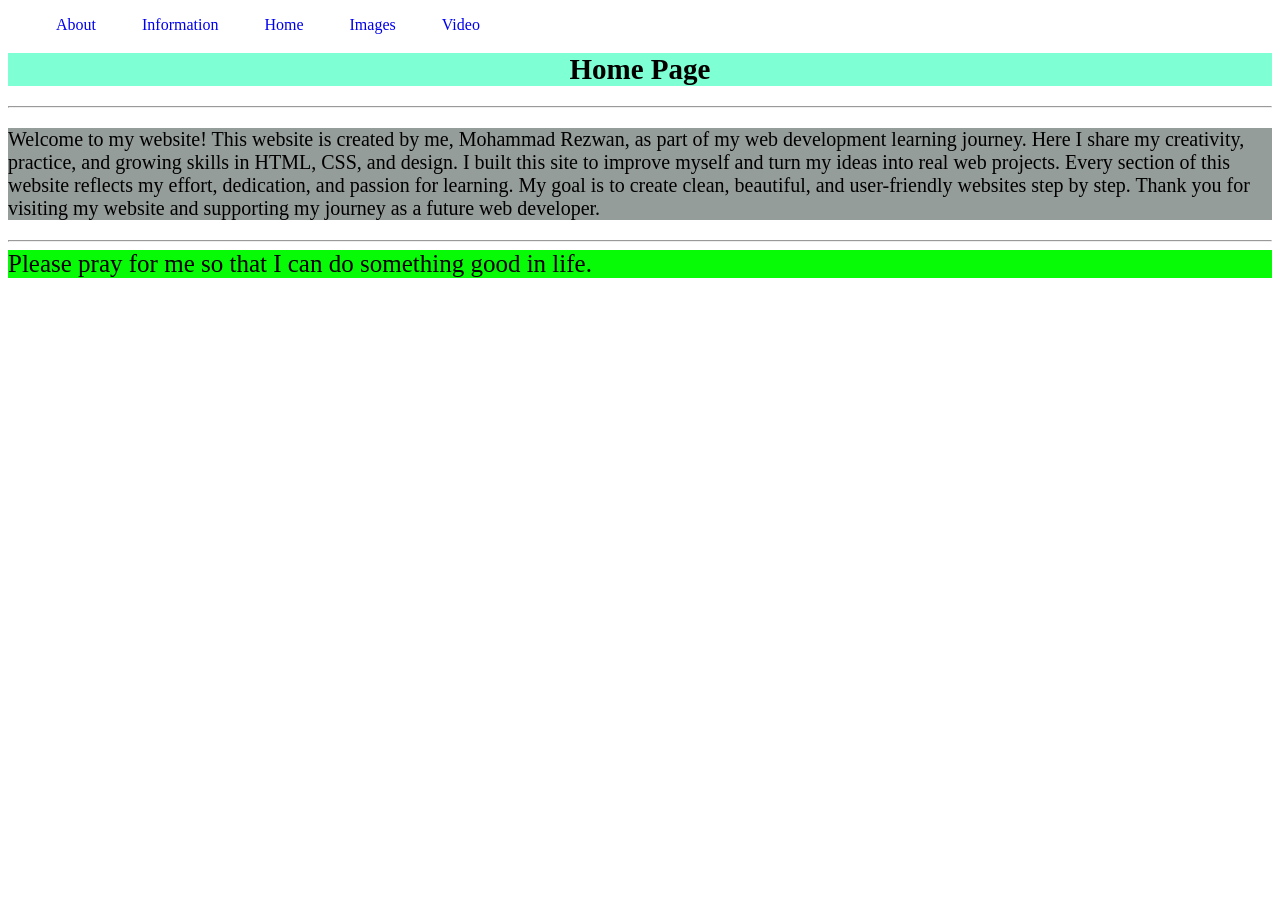
<file: index.html>
<!DOCTYPE html>
<html lang="en">
<head>
    <meta charset="UTF-8">
    <meta name="viewport" content="width=device-width, initial-scale=1.0">
    <title>Home</title>
<link rel="stylesheet" href="styls/nav.css">

<style>
    h1{
        text-align: center;
        background-color: aquamarine;
        font-size: 29px;
    }

    p{
          background-color: rgb(149, 157, 154);
        font-size: 20px;
    }
   footer{
      background-color: rgb(7, 251, 7);
        font-size: 25px;
    }
   
</style>

</head>
<body>
     <div>
       <ul>
         <li><a href="about.html">About</a></li>
        <li><a href="inf.html">Information</a></li>
        <li><a href="index.html">Home</a></li>
        <li><a href="images.html">Images</a></li>
        <li><a href="videos.html">Video</a></li>
       </ul>
    </div>

    <h1>Home Page</h1>
    <hr>
    <main>
        <p>Welcome to my website!
This website is created by me, Mohammad Rezwan, as part of my web development learning journey.
Here I share my creativity, practice, and growing skills in HTML, CSS, and design.
I built this site to improve myself and turn my ideas into real web projects.
Every section of this website reflects my effort, dedication, and passion for learning.
My goal is to create clean, beautiful, and user-friendly websites step by step.
Thank you for visiting my website and supporting my journey as a future web developer.</p>
    </main>
    <hr>

    <footer> Please pray for me so that I can do something good in life.</footer>
    
</body>
</html>
</file>
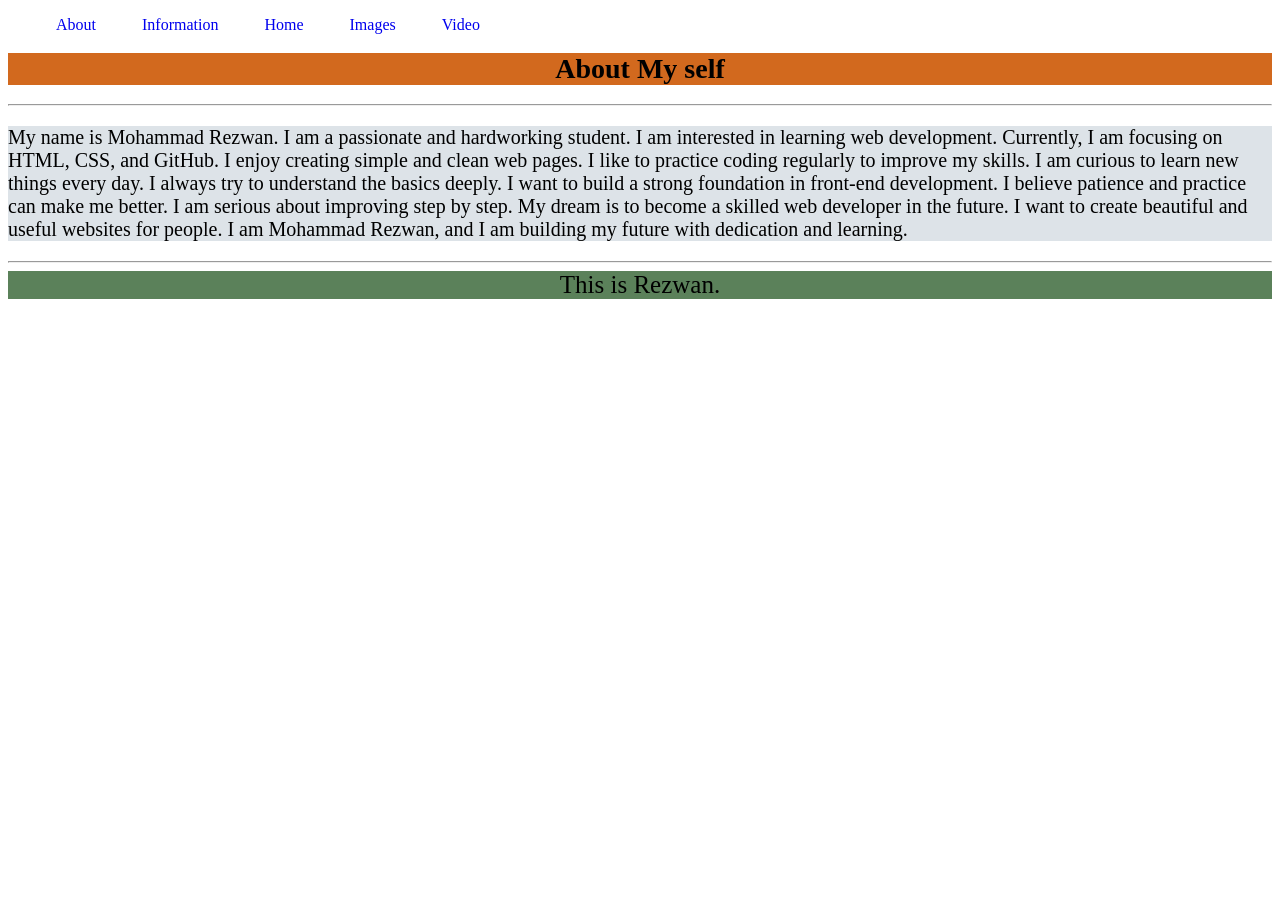
<file: about.html>
<!DOCTYPE html>
<html lang="en">
<head>
    <meta charset="UTF-8">
    <meta name="viewport" content="width=device-width, initial-scale=1.0">
    <title>About Me</title>
<link rel="stylesheet" href="styls/nav.css">

<style>
    h1{
        background: chocolate;
    }
    p{
        font-size: 20px;
        background-color: rgb(221, 227, 232);

    }
    footer{
        font-size: 25px;
        background-color: rgb(91, 129, 90);
        text-align: center;

    }
</style>

</head>
<body>
    <div>
     <ul>
         <li><a href="about.html">About</a></li>
        <li><a href="inf.html">Information</a></li>
        <li><a href="index.html">Home</a></li>
        <li><a href="images.html">Images</a></li>
        <li><a href="videos.html">Video</a></li>
       </ul>
    </div>
    
    <h1>About My self</h1>
    <hr>
<main>
    <p>My name is Mohammad Rezwan.
I am a passionate and hardworking student.
I am interested in learning web development.
Currently, I am focusing on HTML, CSS, and GitHub.
I enjoy creating simple and clean web pages.
I like to practice coding regularly to improve my skills.
I am curious to learn new things every day.
I always try to understand the basics deeply.
I want to build a strong foundation in front-end development.
I believe patience and practice can make me better.
I am serious about improving step by step.
My dream is to become a skilled web developer in the future.
I want to create beautiful and useful websites for people.
I am Mohammad Rezwan, and I am building my future with dedication and learning.</p></main>
<hr>
<footer>
    This is Rezwan.
</footer>

</body>
</html>
</file>
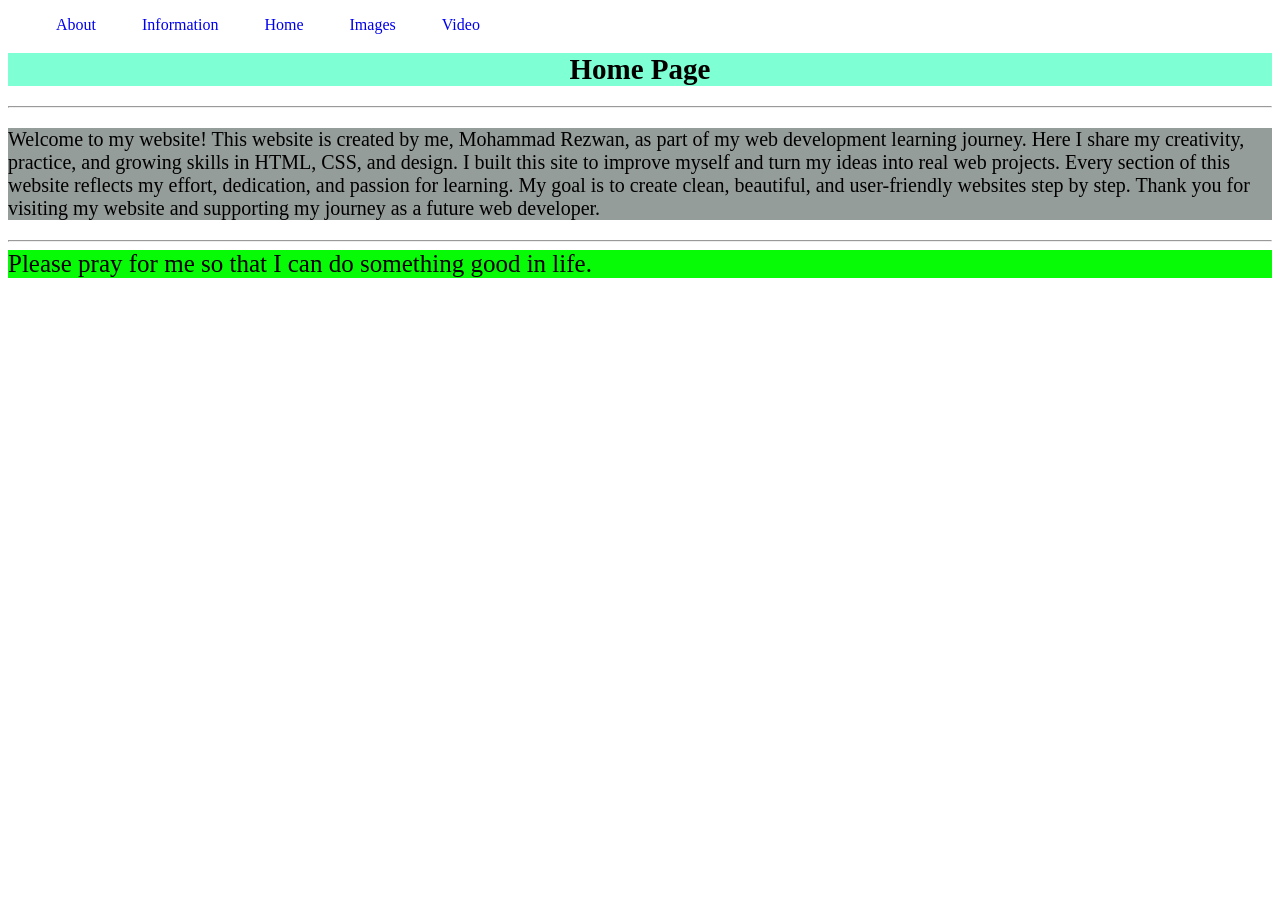
<file: home.html>
<!DOCTYPE html>
<html lang="en">
<head>
    <meta charset="UTF-8">
    <meta name="viewport" content="width=device-width, initial-scale=1.0">
    <title>Home</title>
<link rel="stylesheet" href="styls/nav.css">

<style>
    h1{
        text-align: center;
        background-color: aquamarine;
        font-size: 29px;
    }

    p{
          background-color: rgb(149, 157, 154);
        font-size: 20px;
    }
   footer{
      background-color: rgb(7, 251, 7);
        font-size: 25px;
    }
   
</style>

</head>
<body>
     <div>
       <ul>
         <li><a href="about.html">About</a></li>
        <li><a href="inf.html">Information</a></li>
        <li><a href="home.html">Home</a></li>
        <li><a href="images.html">Images</a></li>
        <li><a href="videos.html">Video</a></li>
       </ul>
    </div>

    <h1>Home Page</h1>
    <hr>
    <main>
        <p>Welcome to my website!
This website is created by me, Mohammad Rezwan, as part of my web development learning journey.
Here I share my creativity, practice, and growing skills in HTML, CSS, and design.
I built this site to improve myself and turn my ideas into real web projects.
Every section of this website reflects my effort, dedication, and passion for learning.
My goal is to create clean, beautiful, and user-friendly websites step by step.
Thank you for visiting my website and supporting my journey as a future web developer.</p>
    </main>
    <hr>

    <footer> Please pray for me so that I can do something good in life.</footer>
    
</body>
</html>
</file>
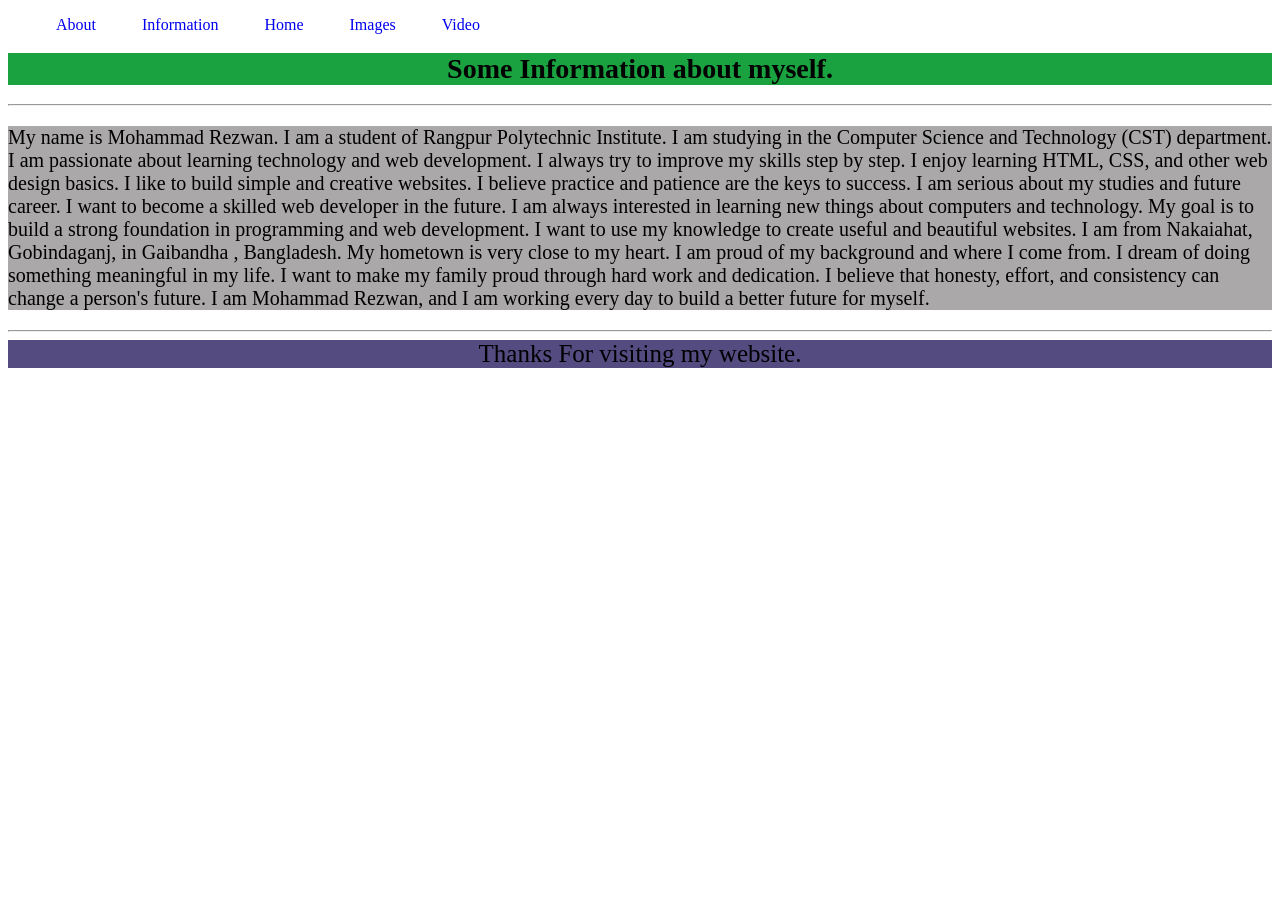
<file: inf.html>
<!DOCTYPE html>
<html lang="en">
<head>
    <meta charset="UTF-8">
    <meta name="viewport" content="width=device-width, initial-scale=1.0">
    <title>Information</title>

    <style>
        h1{
             font-size: 29px;
        background-color: rgb(26, 161, 64);
        text-align: center;
        }

        p{
             font-size: 20px;
        background-color: rgb(170, 168, 168);
        
        }

         footer{
        font-size: 25px;
        background-color: rgb(84, 75, 129);
        text-align: center;

    }
    </style>


    <link rel="stylesheet" href="styls/nav.css">
</head>
<body>

     <div>
       <ul>
         <li><a href="about.html">About</a></li>
        <li><a href="inf.html">Information</a></li>
        <li><a href="index.html">Home</a></li>
        <li><a href="images.html">Images</a></li>
        <li><a href="videos.html">Video</a></li>
       </ul>
    </div>
    
    <h1>Some Information about myself.</h1><hr>

    <p > My name is Mohammad Rezwan.
I am a student of Rangpur Polytechnic Institute.
I am studying in the Computer Science and Technology (CST) department.
I am passionate about learning technology and web development.
I always try to improve my skills step by step.
I enjoy learning HTML, CSS, and other web design basics.
I like to build simple and creative websites.
I believe practice and patience are the keys to success.
I am serious about my studies and future career.
I want to become a skilled web developer in the future.
I am always interested in learning new things about computers and technology.
My goal is to build a strong foundation in programming and web development.
I want to use my knowledge to create useful and beautiful websites.
I am from Nakaiahat, Gobindaganj, in Gaibandha , Bangladesh.
My hometown is very close to my heart.
I am proud of my background and where I come from.
I dream of doing something meaningful in my life.
I want to make my family proud through hard work and dedication.
I believe that honesty, effort, and consistency can change a person's future.
I am Mohammad Rezwan, and I am working every day to build a better future for myself.</p>
<hr>
<footer>
    Thanks For visiting my website.
</footer>


</body>
</html>
</file>
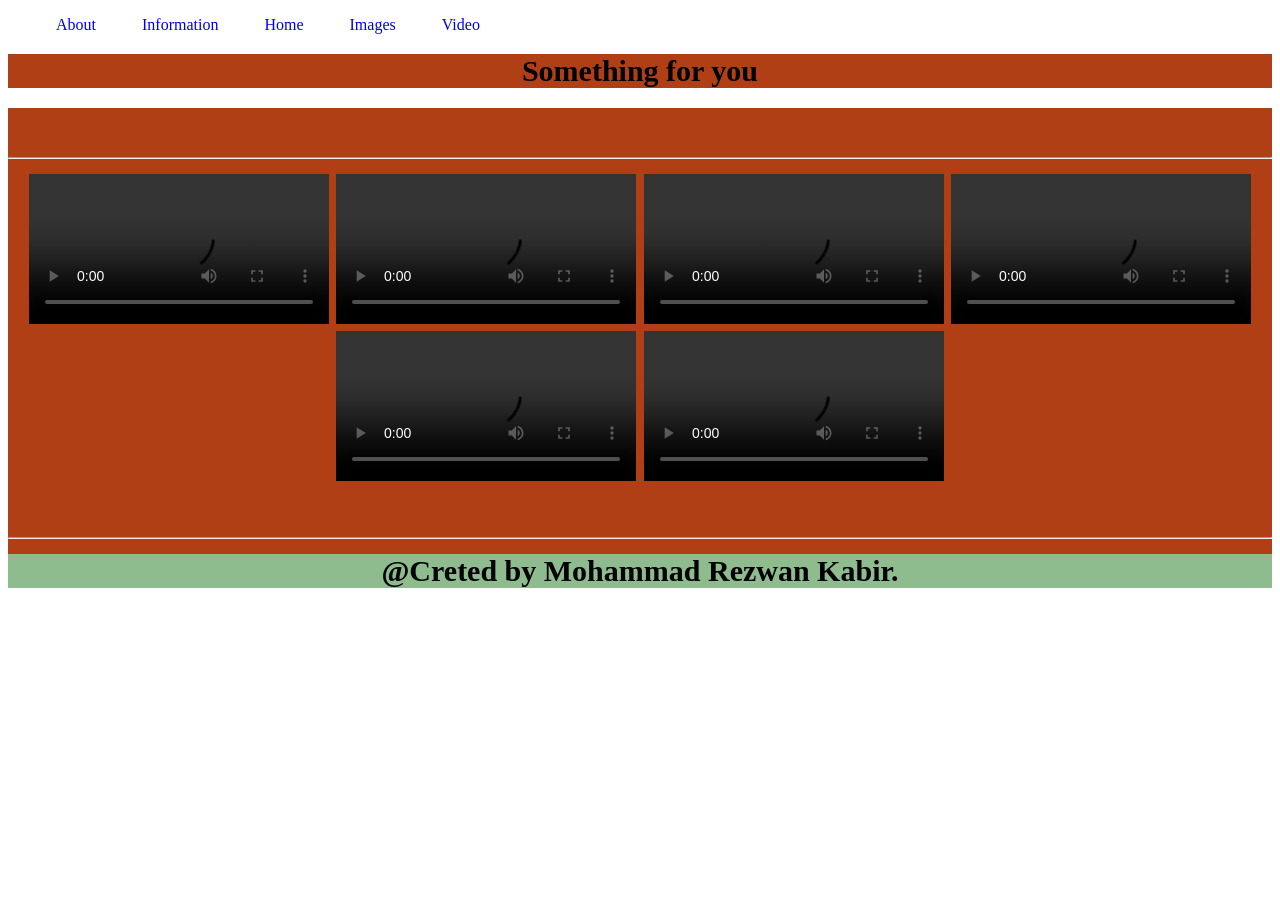
<file: videos.html>
<!DOCTYPE html>
<html lang="en">
<head>
    <meta charset="UTF-8">
    <meta name="viewport" content="width=device-width, initial-scale=1.0">
    <title>Video</title>
<link rel="stylesheet" href="styls/nav.css">

<style>
h1{
    font-size: 30px;
    background-color: rgb(177, 63, 22);
}

footer{
    background-color: darkseagreen;
    font-size: 30px;
}
</style>

</head>
<body>

       <div>
        <ul>
         <li><a href="about.html">About</a></li>
        <li><a href="inf.html">Information</a></li>
       <li><a href="index.html">Home</a></li>
        <li><a href="images.html">Images</a></li>
        <li><a href="videos.html">Video</a></li>
       </ul>
    </div>

    <h1>Something for you <h1> <br> <hr>

    <main>

        <section>
              <video src="c:\Users\H-P\Downloads\kjg.mp4" controls width="300"></video>

            <video src="c:\Users\H-P\Downloads\agj.mp4" controls width="300"></video>

            <video src="c:\Users\H-P\Downloads\lok.mp4" controls width="300"></video>

             <video src="c:\Users\H-P\Downloads\abg.mp4" controls width="300"></video>

             <video src="c:\Users\H-P\Downloads\abd.mp4" controls width="300"></video>

             <video src="c:\Users\H-P\Downloads\lkggi.mp4" controls width="300"></video>

        </section>

    </main> <br>
    <hr>


    <footer>
        @Creted by Mohammad Rezwan Kabir.
    </footer>
    
    
</body>
</html>
</file>
<file: styls/nav.css>
div ul {
    display: flex;
    list-style: none;

}

div ul li a{
     text-decoration: 20px;
     margin-right: 30px;
     padding: 8px;

}

div ul li:hover{
    background-color: rgb(145, 156, 156);
}
h1{
    text-align: center;
    font-size: 28px;
}
</file>
